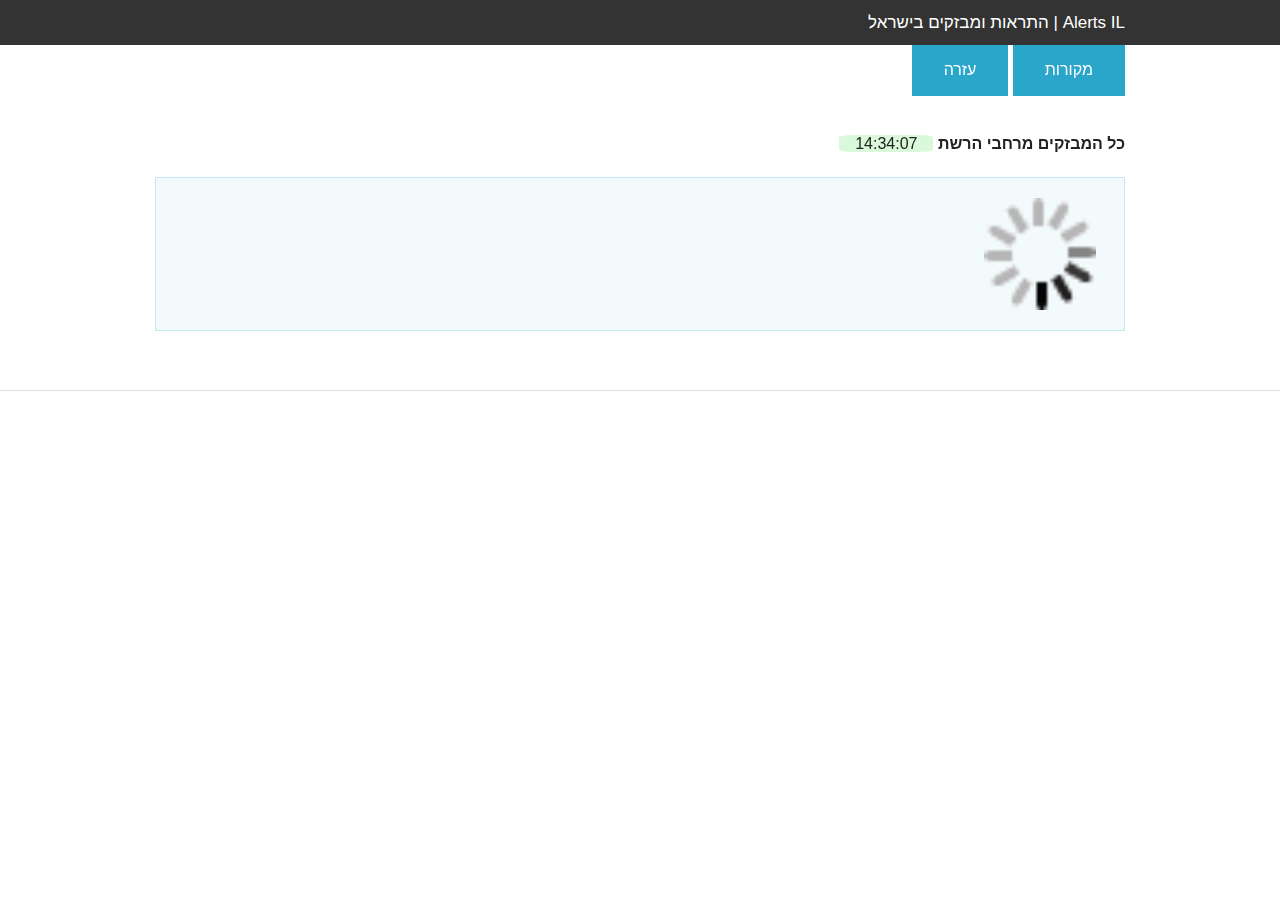
<file: index.html>
<!doctype html>
<html class="no-js" lang="he" dir="rtl">
<head>
  <meta charset="utf-8" />
  <meta name="author" content="Ido Green | greenido.wordpress.com | @greenido">
  <meta name="viewport" content="width=device-width, initial-scale=1.0" />
  <meta name="theme-color" content="#db5945">
  <link rel="icon" sizes="114x114" href="apple-touch-icon-114x114-precomposed.png">

  <title>Alerts IL</title>
  <link rel="stylesheet" href="css/foundation.css" />
  <style>
      img {
        padding-left: 0.5em;
        padding-right: 0.5em;
        border-radius: 22px;
        width: 8em;
      }
      li.tab-title {
        width: 10em;
      }
      span.smallfont {
        font-size: 70%; 
      }
      .tinytitle {
        font-size: 110%;
      }
      span#clock {
        padding-right: 1em;
        padding-left: 1em;
        background: rgba(144, 238, 144, 0.33);
        border-radius: 15%;
      }
      .alerts-explanation {
        font-size: 0.7rem;
      }
      .ourbut {
        padding: 0.3em;
        padding-right: 0.8em;
        background: darkblue;
        color: white; 
        border-radius: 10px;
        margin-bottom: 1.2em;
        margin-right: 0.1em;
      }
      
      @media only screen and (min-width: 40.063em) {
        .medium-4 {
            width: 48%;
        }
      }
      
      @media only screen and (min-width: 1200px) {
        .large-4 {
            width: 48%;
        }
      }

      .walla-color {
        background: darkgreen;
      }
      .panel.callout p {
        color: #e0d1d1;
      }
      .y-color {
        background: rgb(31, 3, 31);
      }
      .ynet-color {
        background: darkgreen;
      }
      .ch2-color {
       background: darkred; 
      }
      .panel.callout a:not(.button) {
        color: #ECE9D9;
      }
    </style>

  <script src="js/vendor/modernizr.js"></script>
  <link rel="shortcut icon" href="/favicon.ico" type="image/x-icon">
  <link rel="icon" href="/favicon.ico" type="image/x-icon"></head>
<body>
  <div class="fixed contain-to-grid">
    <nav class="top-bar" data-topbar data-options="sticky_on: large">
      <ul class="title-area">
        <li class="name">
          <h1>
            <a href="#">Alerts IL | התראות ומבזקים בישראל</a>
          </h1>
        </li>
      </ul>
    </nav>
  </div>

  <div class="off-canvas-wrap" data-offcanvas>
    <div class="inner-wrap">
      <div class="row">
        <div class="large-12 columns">
          <a class="right-off-canvas-toggle button" href="#" >מקורות</a>
          <a class="button" href="#" data-reveal-id="help" title="עזרה">עזרה</a>
          <div id="help" class="reveal-modal" data-reveal>
            <h2>מה זה?</h2>
            <p class="lead">
              זוהי אפליקציה שמרכזת את כל אזעקות צבע אדום והמבזקים למקום אחד.
              <br></p>
            <p>
              העדכון נעשה אוטומטית. אפשר לפתוח אותה בכל מכשיר נייד.
              <br>
              במצב של אזעקה, צבע אדום בולט יופיע על כל המסך עם פירוט המקומות.
              <br>
              <br>
              <a href="https://twitter.com/greenido" title="להערות והצעות" target="_blank">greenido@</a>
              <br>
              <small>Version 1.3</small>
            </p>
            <a class="close-reveal-modal">&#215;</a>
          </div>
        </div>
      </div>

      <!-- Off Canvas Menu -->
      <aside class="right-off-canvas-menu">
        <div class="row">
          <div class="large-12 columns">
            <ul class="tabs" data-tab>
              <li class="tab-title active">
                <a id="tab-1" href="#panel2-1">חדשות</a>
              </li>
              <li class="tab-title">
                <a href="#panel2-2">טוויטר</a>
              </li>
              <!-- <li class="tab-title">
                <a href="#panel2-3">ערוץ 10</a>
              </li> -->
              <li class="tab-title">
                <a href="#panel2-6">ערוץ 2</a>
              </li>
              <li class="tab-title">
                <a href="#panel2-4">ynet</a>
              </li>
              <li class="tab-title">
                <a href="#panel2-5">צבע אדום</a>
              </li>
              <li class="tab-title">
                <a href="#settings-panel">הגדרות</a>
              </li>
            </ul>
          </div>
        </div>
      </aside>

      <div class="tabs-content">
        <div class="content active" id="panel2-1">
          <div class="row">
            <div class="large-12 columns">
              <p> <strong>כל המבזקים מרחבי הרשת</strong>
                <span id="clock"></span>
              </p>
              <div class="large-12 columns callout panel" id="mainlist"></div>
            </div>
          </div>
        </div>

        <div class="content" id="panel2-2">
          <div class="row">
            <div class="large-12 columns callout panel">
                <a class="twitter-timeline" href="https://twitter.com/greenido/lists/alerts-il-tweets?ref_src=twsrc%5Etfw">A Twitter List by greenido</a> <script async src="https://platform.twitter.com/widgets.js" charset="utf-8"></script>
            </div>
          </div>
        </div>

        <div class="content" id="panel2-9">
          <div class="row">
            <div class="large-12 columns">
              <div class="large-12 columns callout panel" id="yahoo"></div>
            </div>
          </div>
        </div>


        <!-- <div class="content" id="panel2-3">
          <div class="row">
            <div class="large-12 columns">
              <div class="large-12 columns callout panel" id="c10"></div>
            </div>
          </div>
        </div> -->

        <div class="content" id="panel2-4">
          <div class="row">
            <div class="large-12 columns">
              <div class="large-12 columns callout panel" id="c-ynet"></div>
            </div>
          </div>
        </div>

        <div class="content" id="panel2-5">
          <div class="row">
            <div class="large-12 columns">
              <h4>אזעקות אחרונות</h4>
              <div class="large-12 columns callout panel" id="realtime-alerts"></div>
              <p class="alerts-explanation">אזעקות צבע אדום בזמן אמת - מתעדכן אוטומטית</p>
              <p>
                <button id="accept-notification" title="קבל התראות גם כאשר אתה לא רואה את האפליקציה">קבל התראות</button>
              </p>
            </div>
          </div>
        </div>

        <div class="content" id="panel2-6">
          <div class="row">
            <div class="large-12 columns">
              <div class="large-12 columns callout panel" id="c-mako"></div>
            </div>
          </div>
        </div>

        <div class="content" id="settings-panel" >
          <div class="row">
            <div class="large-12 callout panel columns">
              <h2>הגדרות</h2>
              <form>
                <fieldset>
                  <!-- <legend>התאמות אישיות</legend>
                -->
                <div class="large-2 small-6 columns">
                  <label>
                    עדכן כל מספר שניות
                    <input id="update-seconds" type="text" placeholder="60 שניות לשיגרה או 10 שניות למצב חירום..."></label>

                  <label>תצוגה מרוכזת</label>
                  <div class="switch round large">
                    <input id="whichLayout" type="checkbox" checked>
                    <label for="whichLayout"></label>
                  </div>
                </div>

              </fieldset>

              <ul class="button-group round">
                <li>
                  <a href="#" id="save-seconds" class="button alert">שמור</a>
                </li>
                <li></li>
                <li>
                  <a href="#" id="cancel-but" class="button">בטל</a>
                </li>
              </ul>
            </form>

          </div>
        </div>
      </div>

    </div>

    <div id="alert-dialog" class="reveal-modal" data-reveal>
      <h2>אזעקת צבע אדום</h2>
      <div id="alerts-now"></div>
      <a class="close-reveal-modal">&#215;</a>
    </div>

    <hr />

    <!-- close the off-canvas menu -->
    <a class="exit-off-canvas"></a>
  </div>
</div>

<!-- External libs -->
<script src="js/vendor/jquery.js"></script>
<script src="js/foundation.min.js"></script>
<script src="js/foundation/foundation.topbar.js"></script>

<script src="js/main.js"></script>
<script src="js/alerts.js"></script>

<script>
      (function(i,s,o,g,r,a,m){i['GoogleAnalyticsObject']=r;i[r]=i[r]||function(){
      (i[r].q=i[r].q||[]).push(arguments)},i[r].l=1*new Date();a=s.createElement(o),
      m=s.getElementsByTagName(o)[0];a.async=1;a.src=g;m.parentNode.insertBefore(a,m)
      })(window,document,'script','//www.google-analytics.com/analytics.js','ga');
      ga('create', 'UA-53348325-1', 'auto');
      ga('require', 'displayfeatures');
      ga('send', 'pageview');
    </script>
<!-- v1.1.1 -->
</body>
</html>
</file>
